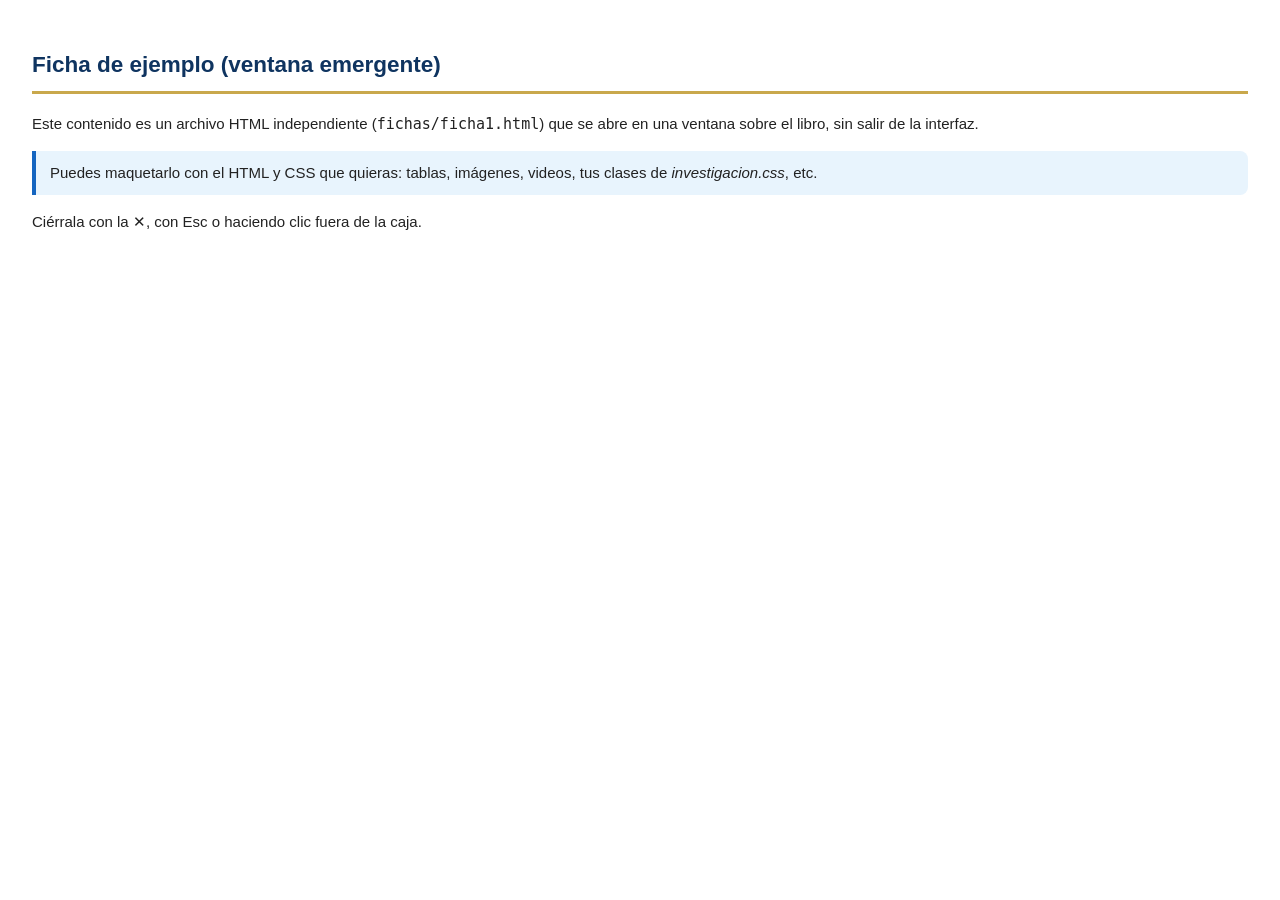
<file: ejemplo/fichas/ficha1.html>
<!DOCTYPE html>
<html lang="es">
<head>
  <meta charset="UTF-8">
  <meta name="viewport" content="width=device-width, initial-scale=1.0">
  <title>Ficha de ejemplo</title>
  <style>
    body { font: 15px/1.6 "Segoe UI", sans-serif; color: #222; margin: 0; padding: 28px 32px; }
    h2 { color: #0F3460; border-bottom: 3px solid #C9A84C; padding-bottom: 8px; }
    .dato { background: #E8F4FD; border-left: 4px solid #1565C0; padding: 10px 14px; margin: 12px 0; border-radius: 0 8px 8px 0; }
  </style>
</head>
<body>
  <h2>Ficha de ejemplo (ventana emergente)</h2>
  <p>Este contenido es un archivo HTML independiente (<code>fichas/ficha1.html</code>)
     que se abre en una ventana sobre el libro, sin salir de la interfaz.</p>
  <div class="dato">Puedes maquetarlo con el HTML y CSS que quieras: tablas,
     imágenes, videos, tus clases de <em>investigacion.css</em>, etc.</div>
  <p>Ciérrala con la ✕, con Esc o haciendo clic fuera de la caja.</p>
</body>
</html>
</file>
